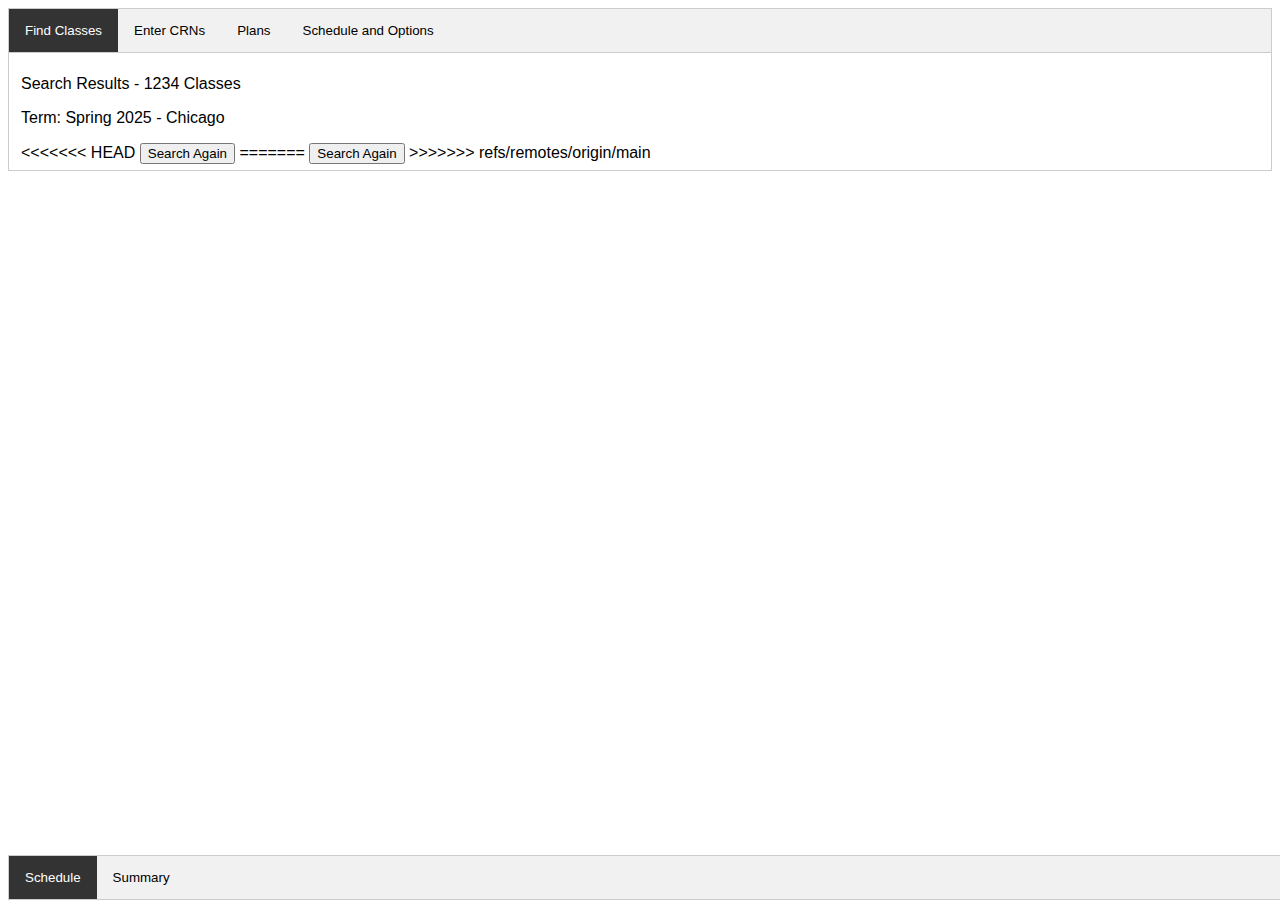
<file: classResultTable_BACKUP_144079.html>
<!DOCTYPE html>

<head>
    <link rel="stylesheet" href="searchForm.css">
    <link rel="stylesheet" href="classResultTable.css">
    <link rel="stylesheet" href="overlayStyles.css">
    <script src="functs.js"></script>

<body>
    <div class="tab">
        <button class="tablinks" id="activeTab" style="color:white; background-color: #333333;"
            onclick="findClasses()">Find Classes</button>
        <button class="tablinks" onclick="findClasses()">Enter CRNs</button>
        <button class="tablinks" onclick="findClasses()">Plans</button>
        <button class="tablinks" onclick="findClasses()">Schedule and Options</button>
    </div>
    <div id="classContainer" class="tabcontent">
        <div style="display: block;">
            <p>Search Results - 1234 Classes</p>
            <p>Term: Spring 2025 - Chicago</p>
        </div>
        <div style="align-content: right; display: block;">
<<<<<<< HEAD
            <button id="searchAgain">Search Again</button>
=======
            <button type="button">Search Again</button>
>>>>>>> refs/remotes/origin/main
        </div>
        
        <!-- <div class="LectureInfo">
            <table>
                <tr>
                    <td>
                        <p id="className">CS 412</p>
                        <p onclick="on()" span class ="highlighted-professor">Saha, Aadirupa </p>
                    </td>
                    <td>
                        <p>3 hours</p>
                        <p>Lecture</p>
                    </td>
                </tr>
                <tr>
                    <td>
                        <p> Time Conflict!</p>
                        <table style="width: fit-content" id="meetingTimes">
                            <td>S</td>
                            <td id="active">M</td>
                            <td>T</td>
                            <td id="active">W</td>
                            <td>T</td>
                            <td id="active">F</td>
                            <td>S</td>
                        </table>
                        <p style="width:fit-content">02:00 PM - 03:15 PM</p>
                    </td>
                    <td>
                        <p>12/38 seats left</p>                  
                    </td>
                </tr>
            </table>
        </div>
        <p style="margin-left: 10%">Linked: </p>
        <div class="Linked">
            <table>
                <tr>
                    <td> 
                        <p>Assistant, Ta1</p>
                        <table style="width: fit-content" id="meetingTimes">
                            <td>S</td>
                            <td id="active">M</td>
                            <td>T</td>
                            <td id="active">W</td>
                            <td>T</td>
                            <td id="active">F</td>
                            <td>S</td>
                        </table>
                        <p style="width:fit-content">02:00 PM - 03:15 PM</p>
                    </td>
                    <td>
                        <p>12/38 seats left</p>     
                    </td>
                </tr>
            </table>
        </div> -->


        <!-- <div>
            <table class="classResultTable">
                <tr>
                    <th>Subject Description</th>
                    <th>Course Number</th>
                    <th>Title</th>
                    <th>Hours</th>
                    <th>CRN</th>
                    <th>Instructional Methods</th>
                    <th>Instructors</th>
                    <th>Meeting Times</th>
                    <th>Status</th>
                </tr>
                <tr>
                    <td>CS</td>
                    <td>111</td>
                    <td>Intro to CS</td>
                    <td>3</td>
                    <td>123456</td>
                    <td>Meeting on Campus</td>
                    <td>Baker, Franke</td>
                    <td>
                        <table style="width: fit-content" id="meetingTimes">
                            <td>S</td>
                            <td id="active">M</td>
                            <td>T</td>
                            <td id="active">W</td>
                            <td>T</td>
                            <td id="active">F</td>
                            <td>S</td>
                        </table>
                        <p style="width:fit-content">02:00 PM - 03:15 PM</p>
                    </td>
                    <td>12/38</td>
                </tr>            
            </table>
            <table style="float: right" class="linkedDiscussions">
                <tr>
                    <th>CRN</th>
                    <th>Instructional Methods</th>
                    <th>Instructors</th>
                    <th>Meeting Times</th>
                    <th>Status</th>
                    <th>Add</th>
                </tr>
                <tr>
                    <td>123456</td>
                    <td>Meeting on Campus</td>
                    <td>Baker, Franke</td>
                    <td>
                        <table style="width: fit-content" id="meetingTimes">
                            <td>S</td>
                            <td id="active">M</td>
                            <td>T</td>
                            <td id="active">W</td>
                            <td>T</td>
                            <td id="active">F</td>
                            <td>S</td>
                        </table>
                        <p style="width:fit-content">02:00 PM - 03:15 PM</p>
                    </td>
                    <td>12/38</td>
                    <td>
                        <button type="button">Add</button>
                    </td>
                </tr>            
            </table>

        </div> -->




    </div>

    <div class="footer">
        <button class="tablinks" id="activeTab" style="color:white; background-color: #333333;"
            onclick="toggleSchedulePanel()">Schedule</button>
        <button class="tablinks" onclick="toggleSummaryPanel()">Summary</button>
        <div class="panels">
            <div id="schedule-panel">
                <p>Hello world</p>
            </div>
            <div id="summary-panel">
                <p>Hello world</p>
            </div>
        </div>
        
    </div>
    
</body>
</head>

</html>
</file>
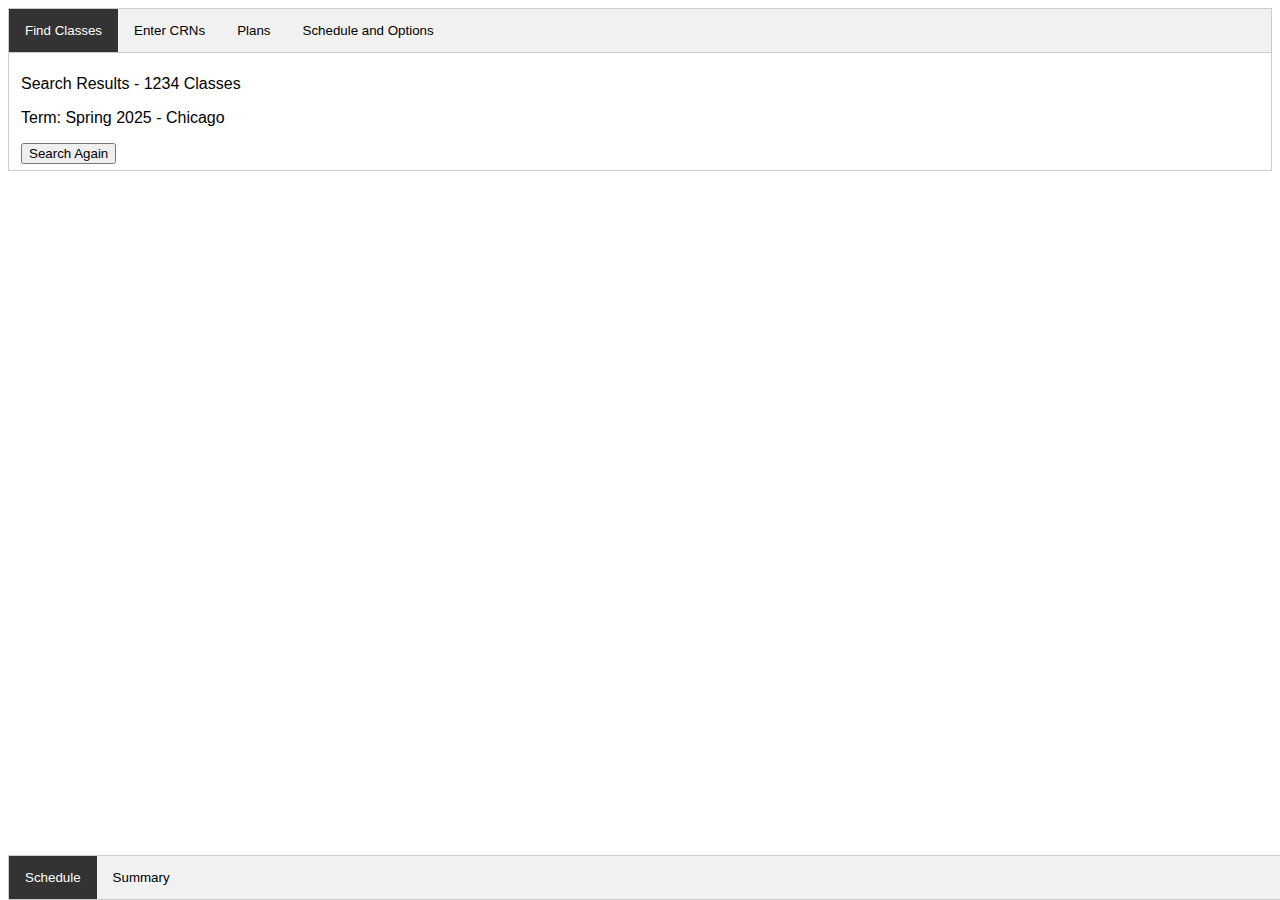
<file: classResultTable_REMOTE_144079.html>
<!DOCTYPE html>

<head>
    <link rel="stylesheet" href="searchForm.css">
    <link rel="stylesheet" href="classResultTable.css">
    <link rel="stylesheet" href="overlayStyles.css">
    <script src="functs.js"></script>

<body>
    <div class="tab">
        <button class="tablinks" id="activeTab" style="color:white; background-color: #333333;"
            onclick="findClasses()">Find Classes</button>
        <button class="tablinks" onclick="findClasses()">Enter CRNs</button>
        <button class="tablinks" onclick="findClasses()">Plans</button>
        <button class="tablinks" onclick="findClasses()">Schedule and Options</button>
    </div>
    <div id="classContainer" class="tabcontent">
        <div style="display: block;">
            <p>Search Results - 1234 Classes</p>
            <p>Term: Spring 2025 - Chicago</p>
        </div>
        <div style="align-content: right; display: block;">
            <button type="button">Search Again</button>
        </div>
        
        <!-- <div class="LectureInfo">
            <table>
                <tr>
                    <td>
                        <p id="className">CS 412</p>
                        <p onclick="on()" style="cursor: pointer">Saha, Aadirupa</p>
                    </td>
                    <td>
                        <p>3 hours</p>
                        <p>Lecture</p>
                    </td>
                </tr>
                <tr>
                    <td>
                        <p> Time Conflict!</p>
                        <table style="width: fit-content" id="meetingTimes">
                            <td>S</td>
                            <td id="active">M</td>
                            <td>T</td>
                            <td id="active">W</td>
                            <td>T</td>
                            <td id="active">F</td>
                            <td>S</td>
                        </table>
                        <p style="width:fit-content">02:00 PM - 03:15 PM</p>
                    </td>
                    <td>
                        <p>12/38 seats left</p>                  
                    </td>
                </tr>
            </table>
        </div>
        <p style="margin-left: 10%">Linked: </p>
        <div class="Linked">
            <table>
                <tr>
                    <td> 
                        <p>Assistant, Ta1</p>
                        <table style="width: fit-content" id="meetingTimes">
                            <td>S</td>
                            <td id="active">M</td>
                            <td>T</td>
                            <td id="active">W</td>
                            <td>T</td>
                            <td id="active">F</td>
                            <td>S</td>
                        </table>
                        <p style="width:fit-content">02:00 PM - 03:15 PM</p>
                    </td>
                    <td>
                        <p>12/38 seats left</p>     
                    </td>
                </tr>
            </table>
        </div> -->


        <!-- <div>
            <table class="classResultTable">
                <tr>
                    <th>Subject Description</th>
                    <th>Course Number</th>
                    <th>Title</th>
                    <th>Hours</th>
                    <th>CRN</th>
                    <th>Instructional Methods</th>
                    <th>Instructors</th>
                    <th>Meeting Times</th>
                    <th>Status</th>
                </tr>
                <tr>
                    <td>CS</td>
                    <td>111</td>
                    <td>Intro to CS</td>
                    <td>3</td>
                    <td>123456</td>
                    <td>Meeting on Campus</td>
                    <td>Baker, Franke</td>
                    <td>
                        <table style="width: fit-content" id="meetingTimes">
                            <td>S</td>
                            <td id="active">M</td>
                            <td>T</td>
                            <td id="active">W</td>
                            <td>T</td>
                            <td id="active">F</td>
                            <td>S</td>
                        </table>
                        <p style="width:fit-content">02:00 PM - 03:15 PM</p>
                    </td>
                    <td>12/38</td>
                </tr>            
            </table>
            <table style="float: right" class="linkedDiscussions">
                <tr>
                    <th>CRN</th>
                    <th>Instructional Methods</th>
                    <th>Instructors</th>
                    <th>Meeting Times</th>
                    <th>Status</th>
                    <th>Add</th>
                </tr>
                <tr>
                    <td>123456</td>
                    <td>Meeting on Campus</td>
                    <td>Baker, Franke</td>
                    <td>
                        <table style="width: fit-content" id="meetingTimes">
                            <td>S</td>
                            <td id="active">M</td>
                            <td>T</td>
                            <td id="active">W</td>
                            <td>T</td>
                            <td id="active">F</td>
                            <td>S</td>
                        </table>
                        <p style="width:fit-content">02:00 PM - 03:15 PM</p>
                    </td>
                    <td>12/38</td>
                    <td>
                        <button type="button">Add</button>
                    </td>
                </tr>            
            </table>

        </div> -->




    </div>

    <div class="footer">
        <button class="tablinks" id="activeTab" style="color:white; background-color: #333333;"
            onclick="toggleSchedulePanel()">Schedule</button>
        <button class="tablinks" onclick="toggleSummaryPanel()">Summary</button>
        <div class="panels">
            <div id="schedule-panel">
                <p>Hello world</p>
            </div>
            <div id="summary-panel">
                <p>Hello world</p>
            </div>
        </div>
        
    </div>
    
</body>
</head>

</html>
</file>
<file: searchForm.css>
/* Style the tab */
.tab, .footer {
    overflow: hidden;
    border: 1px solid #ccc;
    background-color: #f1f1f1;
  }
  
  /* Style the buttons that are used to open the tab content */
  .tab button, .footer button {
    background-color: inherit;
    float: left;
    border: none;
    outline: none;
    cursor: pointer;
    padding: 14px 16px;
    transition: 0.3s;
  }
  
  /* Change background color of buttons on hover */
  .tab button:hover, .footer button:hover {
    background-color: #ddd;
  }
  
  /* Create an active/current tablink class */
  .tab button.active {
    background-color: #ccc;
  }
  
  /* Style the tab content */
  .tabcontent {
    /* display: none; */
    padding: 6px 12px;
    border: 1px solid #ccc;
    border-top: none;
  }

  .footer{
    position: fixed;
    bottom:0;
    
  }
table {
    border-collapse: collapse;
}
td, th {
    text-align: left;
    padding: 8px;
}

.activeTab{
    background-color: #333333;
    color: white;
}

.highlighted-professor {
  color: #1a0dab;
  text-decoration: underline;
  cursor: pointer;
}
</file>
<file: classResultTable.css>
.classResultTable table, td{
    width: 100%;
    table-layout:fixed;
}

.classResultTable td, .classResultTable th {
    text-align: center;
    /* padding: 8px; */
    border: 1px solid gray;
    min-width: 30px;
}
.linkedDiscussions{
    text-align: center;
    /* padding: 8px; */
    border: 1px solid gray;
    min-width: 30px;
}

.linkedDiscussions td, th{
    text-align: center;
    /* padding: 8px; */
    border: 1px solid gray;
    min-width: 30px;
    width: fit-content
}

#meetingTimes{
    width: 14%;
    border: 1px solid gray;
    font-size: 10px;
}

#meetingTimes td{
    border: 1px solid gray;
    font-size: 10px;
    width: 10px;
    height: 10px;
    text-align: center;
    /* padding: 10px; */
}

#meetingTimes #active{
    background-color: #333333;
    color: white;
}

.LectureInfo {
    border: 1px solid gray;
    display: block;
    padding: 20px;
}
.Linked{
    border: 1px solid gray;
    display: block;
    padding: 20px;
    margin-left: 10%;
}
#className{
    font-weight: bold;
    font-size: large;
}

.footer{
    width: 100%;
}

.panels{
    display: flex;
    align-items: center;
    justify-content: center;
    gap: 20px;
    width: 100%;
    
}
#summary-panel, #schedule-panel {
    margin: 20px;
    display: none;
}


.course-card {
    background: rgb(239, 239, 239);
    padding-left: 25px;
    padding-right: 35px;
    padding-top: 10px;
    padding-bottom: 10px;
    margin-bottom: 20px;
    border-radius: 20px;
    margin: 10px;

    display: flex;
    justify-content: space-between;
    align-items: center;
    box-shadow: 0px 1px 1px rgba(0, 0, 0, 0.2);
}


.linked-card{
    background: rgb(239, 239, 239);
    margin-left: 10%;
    margin-right: 10px;
    margin-bottom: 10px;
    padding-left: 25px;
    padding-right: 35px;
    padding-top: 10px;
    padding-bottom: 10px;
    border-radius: 20px;

    display: flex;
    justify-content: space-between;
    align-items: center;
    box-shadow: 0px 1px 1px rgba(0, 0, 0, 0.2);

}

#search-again-btn {
    background-color:cadetblue;
    color: white;
}

.add-section {
    display: flex;
    flex-direction: row;
    gap: 7px;
    align-items: center;
    cursor: pointer;
    background-color: white;
    padding: 0.5px;
    border-radius: 100px;
    font-size: 12px;
}

.linked-text, .linked-card {
    display:none;
}
</file>
<file: overlayStyles.css>
body{
    font-family: 'Gill Sans', 'Gill Sans MT', Calibri, 'Trebuchet MS', sans-serif;
}

#overlay {
    padding-top: 80px;
    position: fixed;
    display: none;
    width: 100%;
    height: 100%;
    top: 0;
    left: 0;
    right: 0;
    bottom: 0;
    background-color: rgba(0,0,0,0.5);
    z-index: 2;
    cursor: pointer;
}

#text{
    position: absolute;
    top: 50%;
    left: 50%;
    font-size: 50px;
    color: white;
    transform: translate(-50%,-50%);
    -ms-transform: translate(-50%,-50%);
}

.popup {
    border-radius: 10px;
    max-width: 80%;
    max-height: 70%;
    margin: auto;
    text-align: center;
    background-color: #fff;
    padding: 10px;
    box-shadow: 2px 2px 2px rgba(0, 0, 0, 0.2);

  }

.popup .popuptext {
    visibility: hidden;
    background-color: red;
    color: #fff;
    text-align: center;
    border-radius: 20px;
    padding: 8px 0;
    margin:auto;
    z-index: 1;
}

.popup img{
    border-radius: 50%;
}
  
.prof-all {
    display: flex;
    padding: 20px;
    gap: 40px;
}

.prof-name-COE {
    display: flex;
    gap: 25px;
    align-items: center;
}

.prof-info {
    text-align: left;
}

table, th, td {
    border:1px solid black;
  }
</file>
